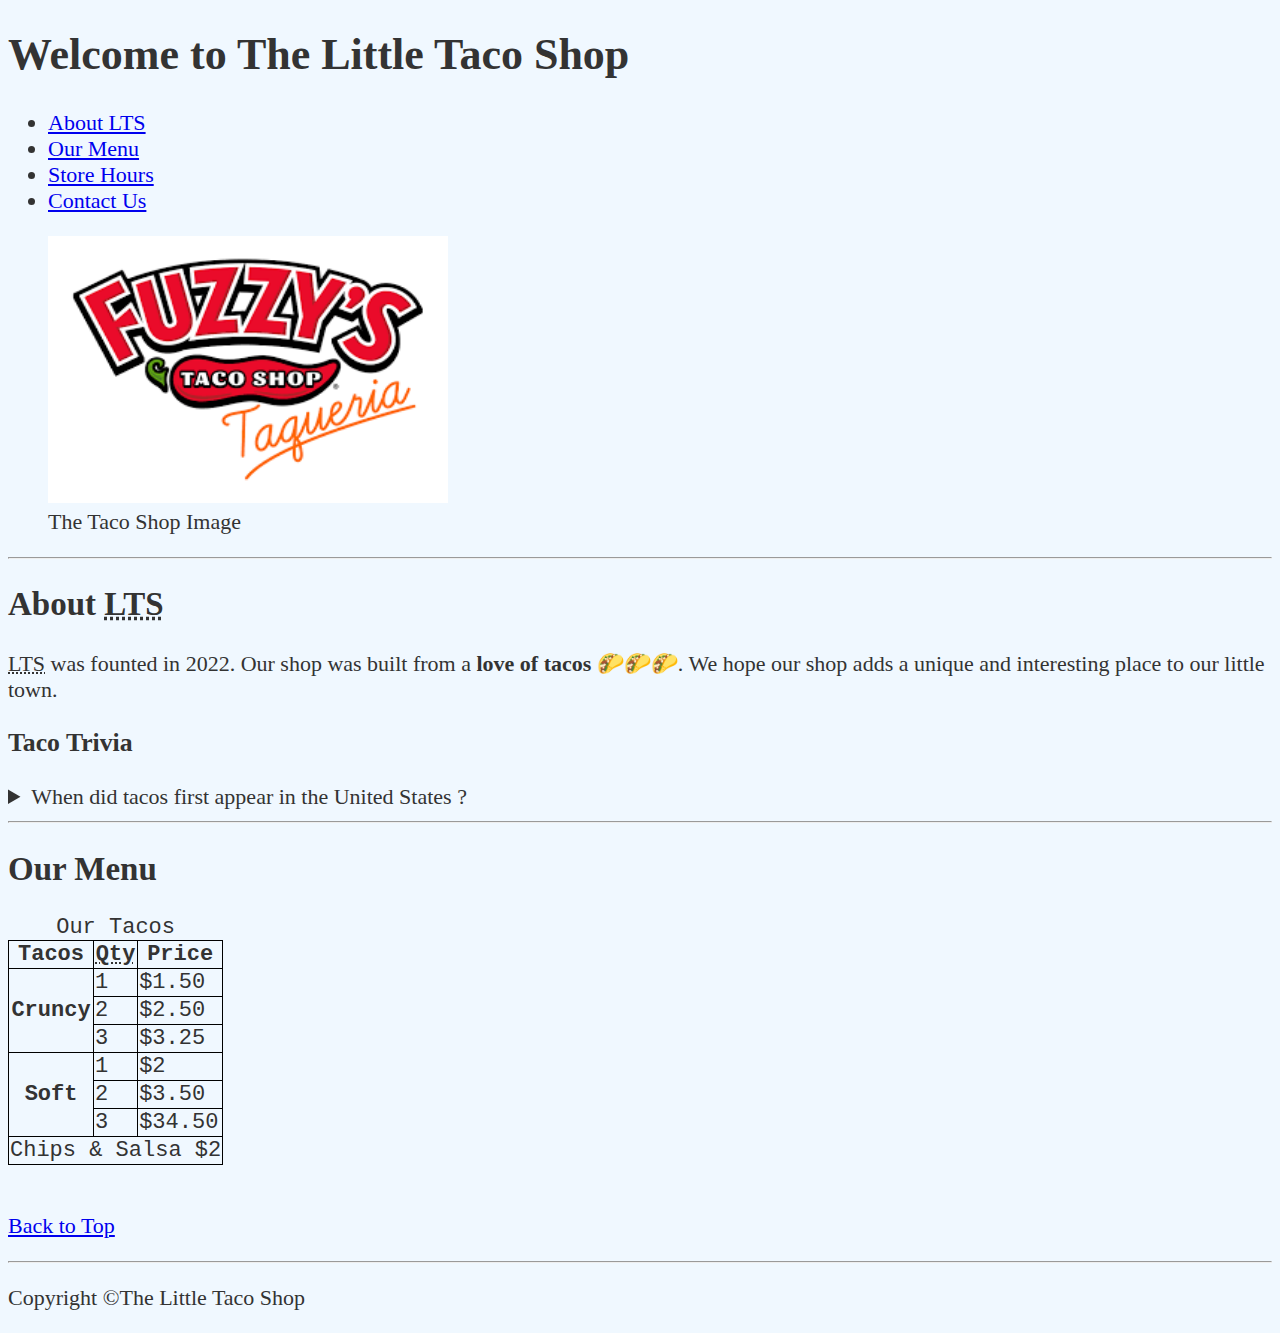
<file: index.html>
<!DOCTYPE html>
<html lang="en">
<head>
    <meta charset="UTF-8">
    <meta name="author" content="Tanvee Kommandur">
    <meta name="description" content="The official website for Lhe Little Taco Shop">
    <meta http-equiv="X-UA-Compatible" content="IE=edge">
    <meta name="viewport" content="width=device-width, initial-scale=1.0">
    <link rel="stylesheet" href="style.css">
    <title>The Little Taco Shop</title>
</head>
<body>
    <header>
        <h1>Welcome to The Little Taco Shop</h1>
        <nav>
            <ul>
                <li>
                    <a href="#about">About <abbr title="The Little Taco Shop">LTS</abbr></a>
                </li>
                <li>
                    <a href="#menu">Our Menu</a>
                </li>
                <li>
                    <a href="hours.html">Store Hours</a>
                </li>
                <li>
                    <a href="contact.html">Contact Us</a>
                </li>
            </ul>
        </nav>
        <figure>
            <img src="download3.png" alt="The Taco Shop Logo" title="We love tacos" width="400" height="267">
            <figcaption>The Taco Shop Image</figcaption>
        </figure>
    </header>
    <hr>
    <main>
        <article id="about">
            <h2>About <abbr title="The Little Taco Shop"> LTS</abbr></h2>
            <p>
                <abbr title="The Little Taco Shop"> LTS</abbr> was founted in <time datetime="2022">2022</time>. Our shop was built from a <strong>love of tacos</strong> 🌮🌮🌮. We hope our shop adds a unique and interesting place to our little town.
             </p>
             <aside>
                 <h3>Taco Trivia</h3>
                 <details>
                     <summary>
                         When did tacos first appear in the United States ?
                     </summary>
                     <p>
                         Jeffrey M. Pilcher, taco historian and professor of history at the University of Minnestoa, says the earliest mention of tacos in the United States are in a newspaper from <time datetime="1905">1905</time>.
                    </p>
                 </details>
             </aside>
        </article>
             <hr>
             <article id="menu">
                 <h2>Our Menu</h2>
                 <table>
                     <caption>Our Tacos</caption>
                     <thead>
                         <tr>
                             <th>Tacos</th>
                             <th scope="col"><abbr title="Quantity">Qty</abbr></th>
                             <th scope="col">Price</th>
                         </tr>
                         <tbody>
                         <tr>
                             <th scope="row" rowspan="3">
                                 Cruncy
                             </th>
                             <td>1</td>
                             <td>$1.50</td>
                         </tr>
                         <tr>
                             
                             <td>2</td>
                             <td>$2.50</td>
                         </tr>
                         <tr>
                             
                             <td>3</td>
                             <td>$3.25</td>
                         </tr>
                         <tr>
                             <th scope="row" rowspan="3">
                                 Soft
                             
                             <td>1</td>
                             <td>$2</td>
                         </tr>
                         <tr>
                             
                             <td>2</td>
                             <td>$3.50</td>
                         </tr>
                         <tr>
                             
                             <td>3</td>
                             <td>$34.50</td>
                         </tr>
                        </tbody>
                        <tfoot>
                            <tr>
                            <td colspan="3">
                                Chips &amp; Salsa $2
                            </td>
                        </tr>
                        </tfoot>
                 </table>
                 <br>
                 <p>
                     <a href="#">Back to Top</a>
                 </p>
             </article>
    </main>
    <hr>
    <footer>
        <p>
            Copyright &copy;The Little Taco Shop
        </p>
    </footer>
</body>
</html>
</file>
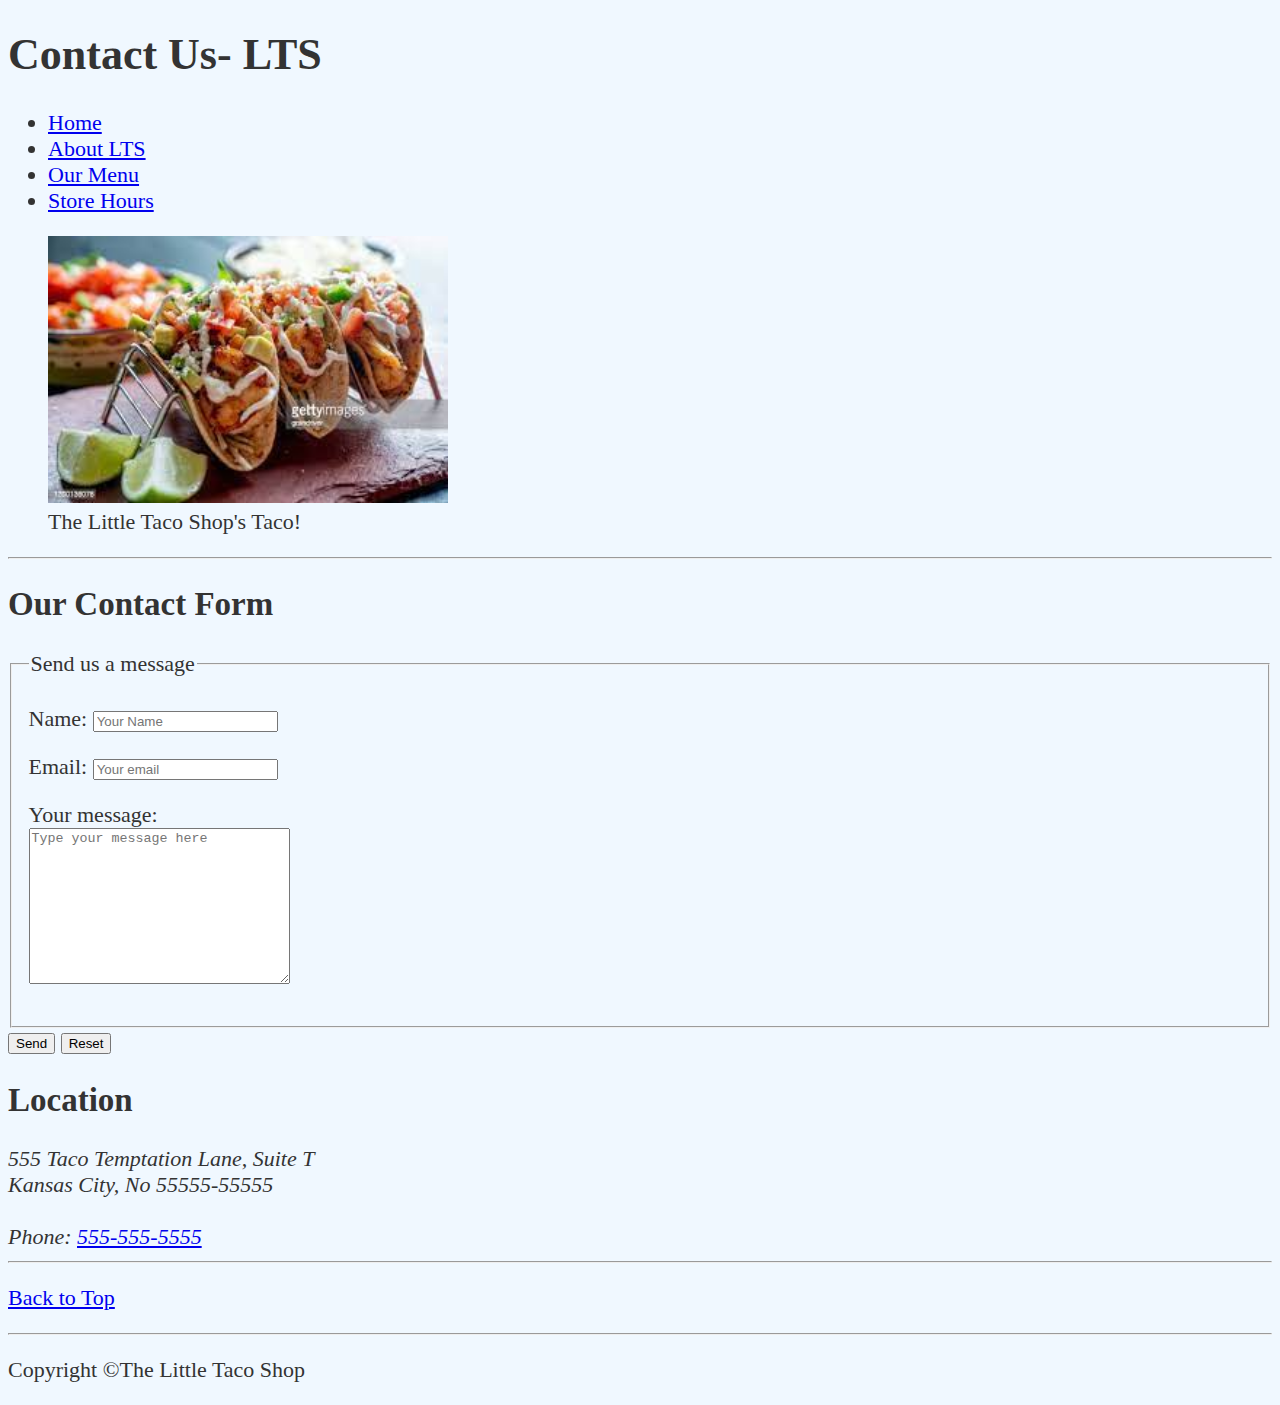
<file: contact.html>
<!DOCTYPE html>
<html lang="en">
<head>
    <meta charset="UTF-8">
    <meta name="author" content="Tanvee Kommandur">
    <meta name="description" content="Contact information for Lhe Little Taco Shop">
    <meta http-equiv="X-UA-Compatible" content="IE=edge">
    <meta name="viewport" content="width=device-width, initial-scale=1.0">
    <link rel="stylesheet" href="style.css">
    <title>The Little Taco Shop</title>
</head>
<body>
    <header>
        <h1>Contact Us- LTS</h1>
        <nav>
            <ul>
                <li>
                    <a href="/">Home</a>
                </li>
                <li>
                    <a href="#about">About <abbr title="The Little Taco Shop">LTS</abbr></a>
                </li>
                <li>
                    <a href="#menu">Our Menu</a>
                </li>
                <li>
                    <a href="hours.html">Store Hours</a>
                </li>
                
            </ul>
        </nav>
        <figure>
            <img src="download2.jpg" alt="The Little Taco shop's Taco !" title="Tacos ready to eat" width="400" height="267">
            <figcaption>The Little Taco Shop's Taco!</figcaption>
        </figure>
    </header>
    <hr>
    <main>
        <section>
        <!--Our content will go here-->
        <h2>Our Contact Form</h2>
        <form action="http://httpbin.org/get" method="get">
<fieldset>
    <legend>
        Send us a message
    </legend>
    <p>
    <label for="name">Name:</label>
    <input type="text" name="name" id="name" placeholder="Your Name" required>
</p>
<p>
    <label for="email">Email:</label>
    <input type="email" name="email" id="email" placeholder="Your email" required>
    <p>
        <label for="message">Your message:</label>
        <br>
        <textarea name="message" id="message" cols="30" rows="10" placeholder="Type your message here"></textarea>
    </p>
</fieldset>
<button type="submit">Send</button>
<button type="reset">Reset</button>
        </form>
        </section>
        <section>
            <h2>Location</h2>
            <address>
              555 Taco Temptation Lane, Suite T<br>
              Kansas City, No 55555-55555<br>
              <br>
              Phone: <a href="tel:+5555555555">555-555-5555</a>
            </address>
        </section>
        <hr>
        <p>
            <a href="#">Back to Top</a>
        </p>
    </main>
    <hr>
    <footer>
        <p>
            Copyright &copy;The Little Taco Shop
        </p>
    </footer>
</body>
</html>
</file>
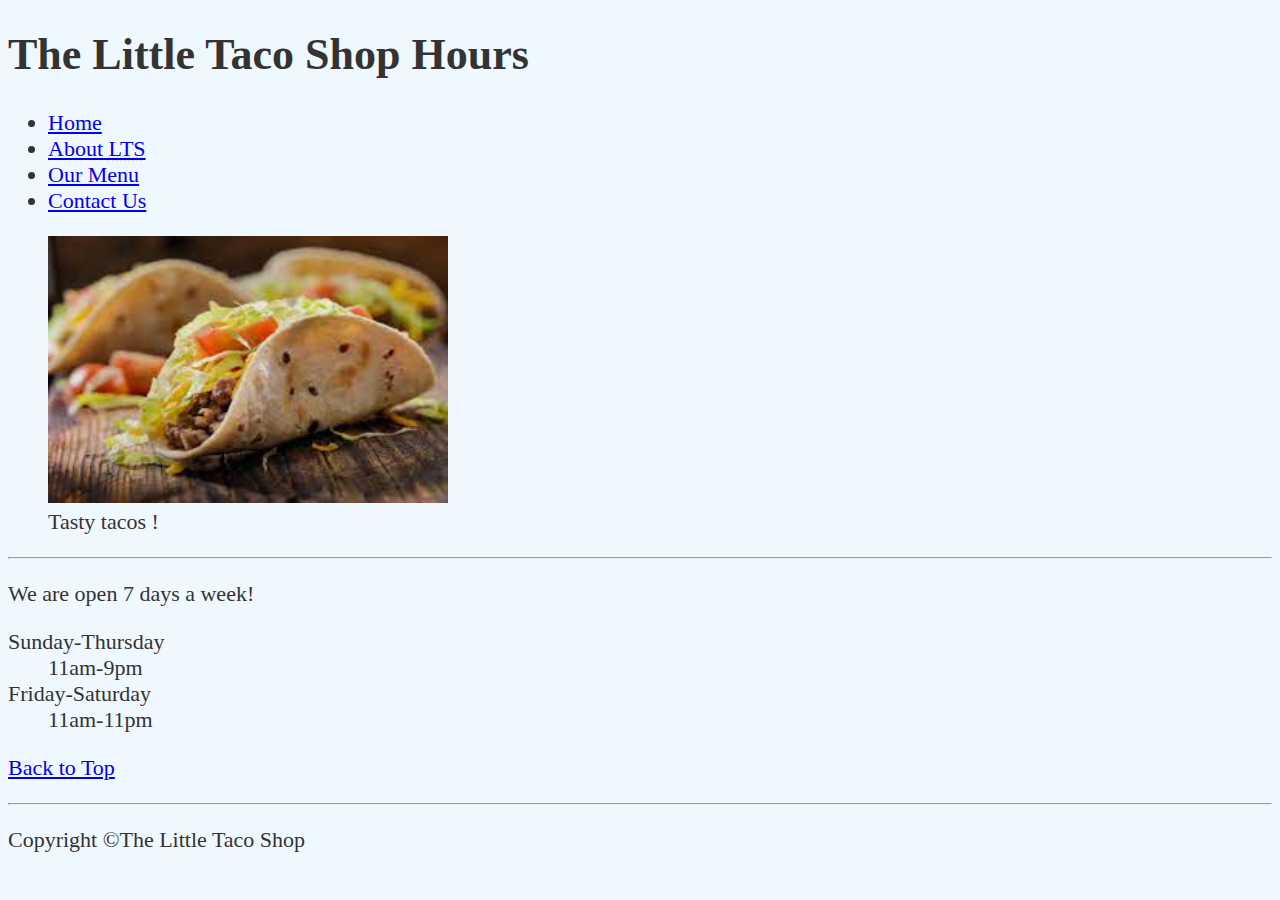
<file: hours.html>
<!DOCTYPE html>
<html lang="en">
<head>
    <meta charset="UTF-8">
    <meta name="author" content="Tanvee Kommandur">
    <meta name="description" content="Store hours for The Little Taco Shop">
    <meta http-equiv="X-UA-Compatible" content="IE=edge">
    <meta name="viewport" content="width=device-width, initial-scale=1.0">
    <link rel="stylesheet" href="style.css">
    <title>LTS Hours</title>
</head>
<body>
    <header>
        <h1>The Little Taco Shop Hours</h1>
        <nav>
            <ul>
                <li>
                    <a href="/">Home</a>
                </li>
                <li>
                    <a href="/#about">About <abbr title="The Little Taco Shop">LTS</abbr></a>
                </li>
                <li>
                    <a href="/#menu">Our Menu</a>
                </li>
                
                <li>
                    <a href="contact.html">Contact Us</a>
                </li>
            </ul>
        </nav>
        <figure>
            <img src="download1.jpg" alt="A tray of tasty tacos" title="We love tacos" width="400" height="267">
            <figcaption>Tasty tacos !</figcaption>
        </figure>
    </header>
    <hr>
    <main>
        <!--Our content will go here-->
        <p>
            We are open 7 days a week!
        </p>
        <dl>
            <dt>Sunday-Thursday</dt>
            <dd>11am-9pm</dd>
            <dt>Friday-Saturday</dt>
            <dd>11am-11pm</dd>
        </dl>
        <p>
            <a href="#">Back to Top</a>
        </p>
    </main>
    <hr>
    <footer>
        <p>
            Copyright &copy;The Little Taco Shop
        </p>
    </footer>
</body>
</html>
</file>
<file: style.css>
html{
    font-size: 22px;
}
body{
    background-color: aliceblue;
    color: #333;
}
table, tr,td,th {
    border: 1px solid black;
    border-collapse: collapse;
    font-family: 'Courier New', Courier, monospace;
    border-radius: 0.5rem;
}
</file>
